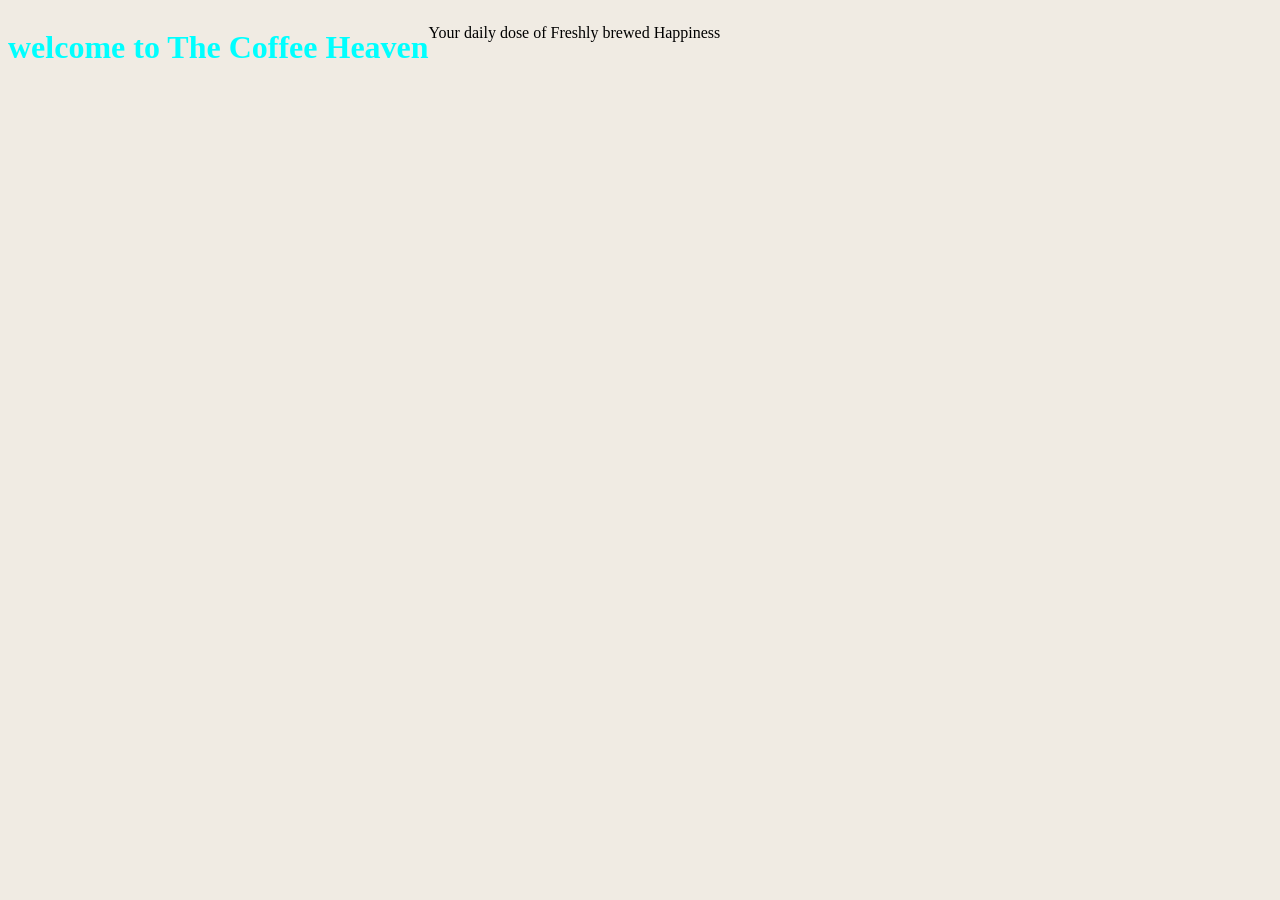
<file: index.html>
<!DOCTYPE html>
<html lang="en">
<head>
    <meta charset="UTF-8">
    <meta name="viewport" content="width=device-width, initial-scale=1.0">
    <title>Daily-grind</title>
    <link rel="stylesheet" href="styles.css">
</head>
<body>
    <h1>welcome to The Coffee Heaven</h1>
    <p>Your daily dose of Freshly brewed Happiness</p>
</body>
</html>
</file>
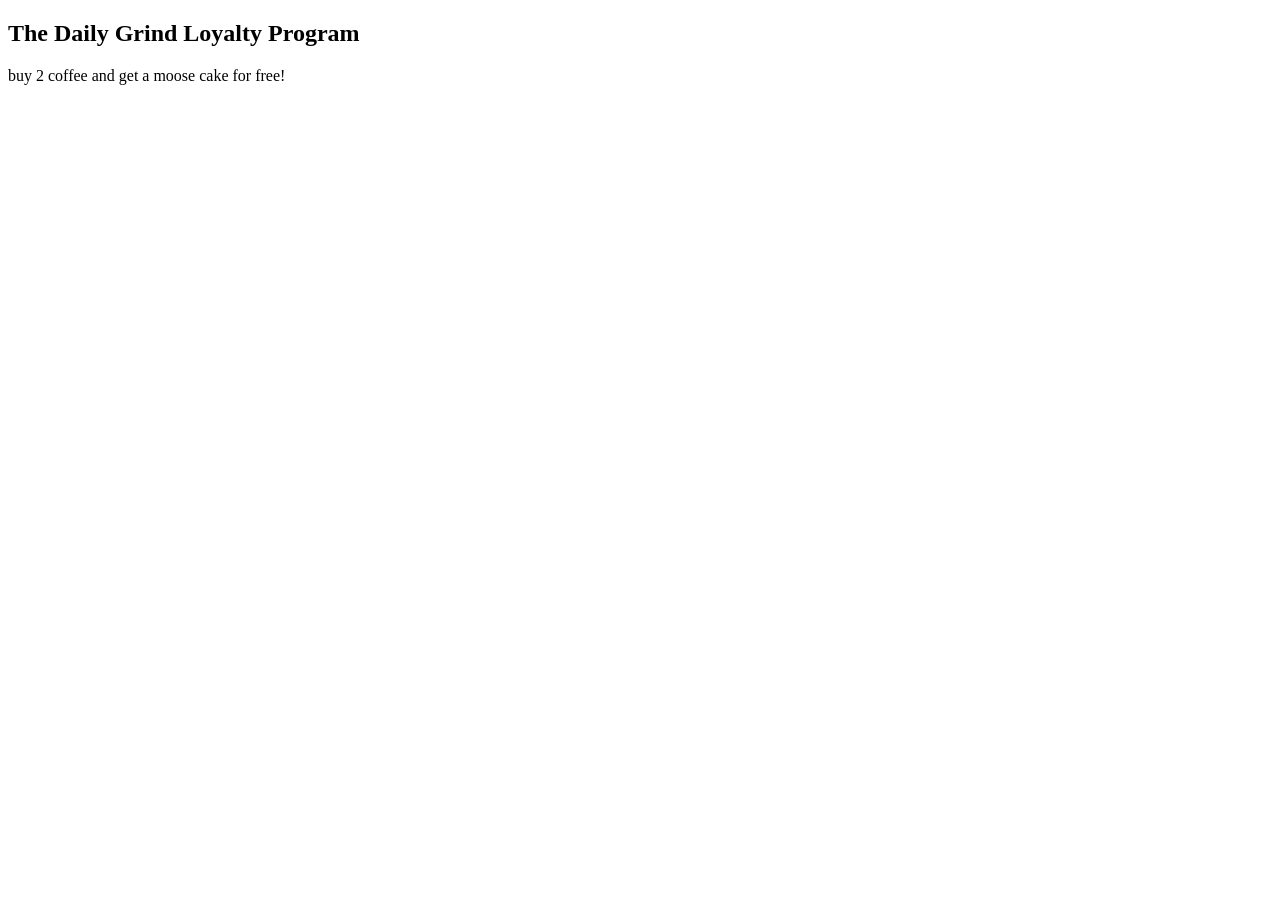
<file: loyalty.html>
<!DOCTYPE html>
<html lang="en">
<head>
    <meta charset="UTF-8">
    <meta name="viewport" content="width=device-width, initial-scale=1.0">
    <title>coffee</title>
</head>
<body>
    <h2>The Daily Grind Loyalty Program</h2>
    <p>buy 2 coffee and get a moose cake for free!</p>
</body>
</html>
</file>
<file: styles.css>
body{
background: #f0ebe3;
font-family:'Times New Roman', Times, serif;
display: flex;
}

h1{
    text-align: center;
    color: aqua;
}
</file>
